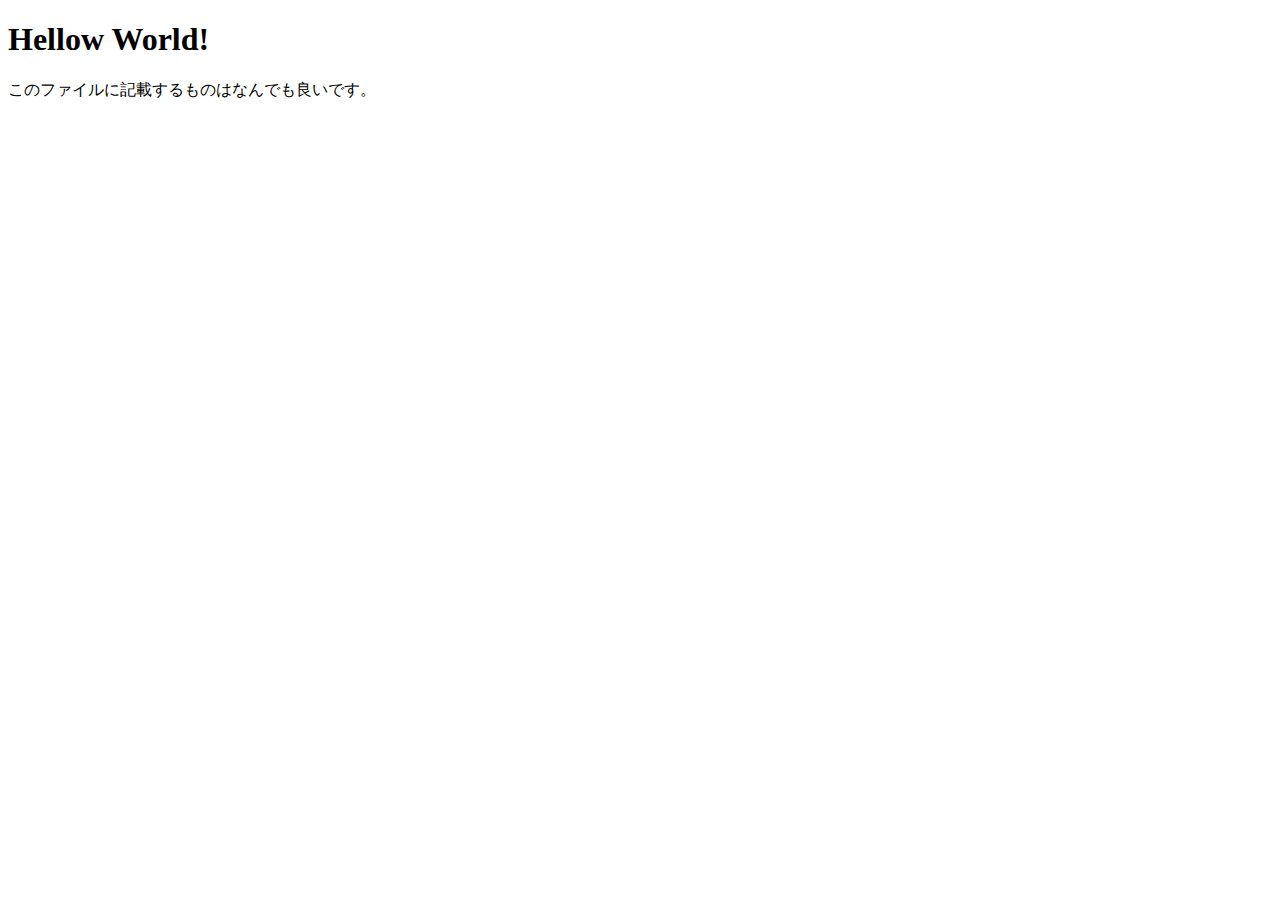
<file: src/php05/index.html>
<!DOCTYPE html>
<html lang="en">

<head>
    <meta charset="UTF-8">
    <meta http-equiv="X-UA-Compatible" content="IE=edge">
    <meta name="viewport" content="width=device-width, initial-scale=1.0">
    <title>Document</title>
</head>

<body>
    <H1>Hellow World!</H1>
    <p>このファイルに記載するものはなんでも良いです。</p>
</body>

</html>
</file>
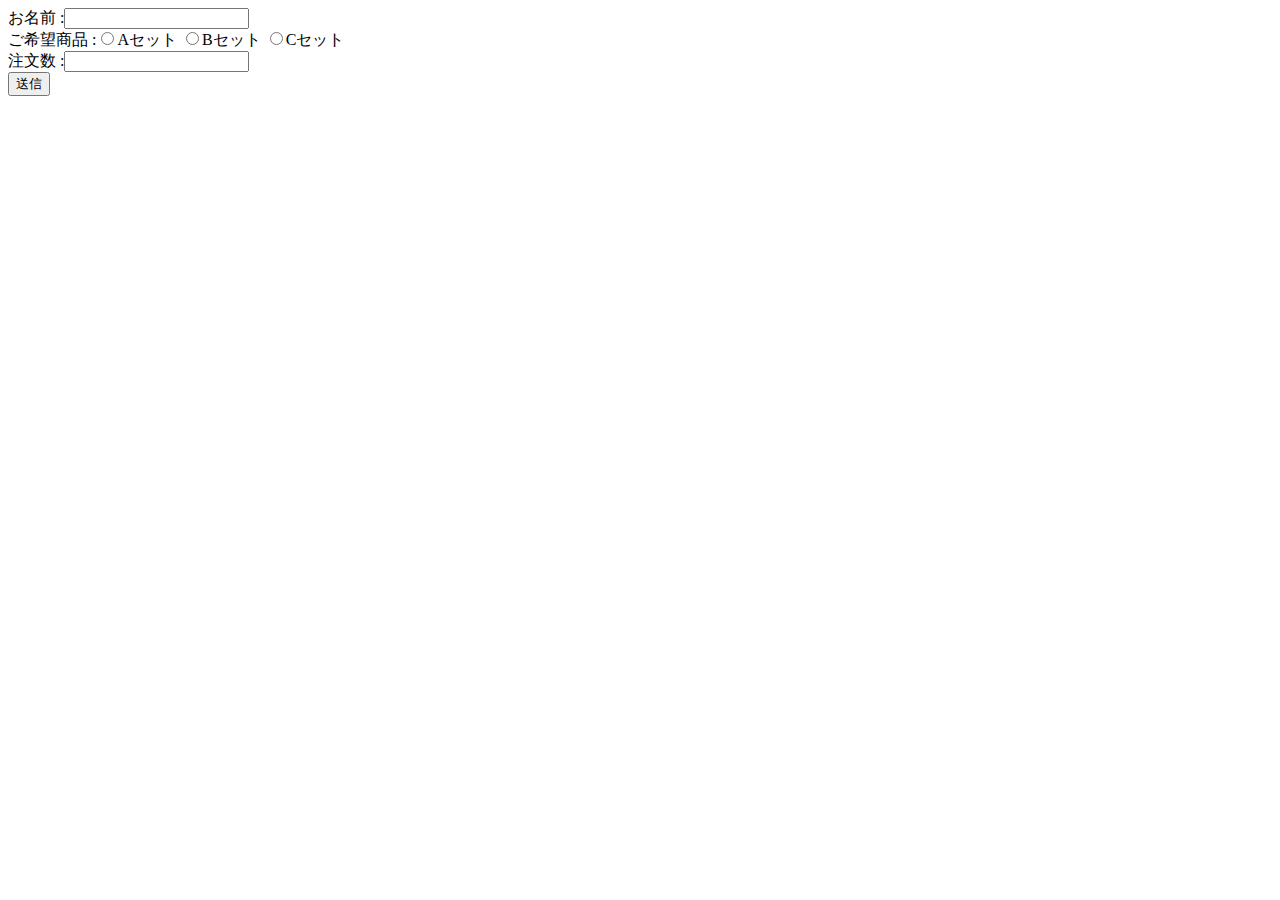
<file: src/php01/config/index.html>
<!DOCTYPE html>
<html lang="ja">
<head>
    <meta charset="UTF-8">
    <meta name="viewport" content="width=device-width, initial-scale=1.0">
    <title>Document</title>
</head>
<body>
    <form action="result.php" method="POST">
    <label>お名前 :<input type="text" name="name"></label>
        <br />
    <label>ご希望商品 :<input type="radio" name="choices" value="Aセット">Aセット
    <input type="radio" name="choices" value="Bセット">Bセット
    <input type="radio" name="choices" value="Cセット">Cセット
    </label>
        <br />
    <label>注文数 :<input type="number" name="orders"></label>
        <br />
    <input type="submit" name="submit" value="送信" />


    </form>    
</body>
</html>
</file>
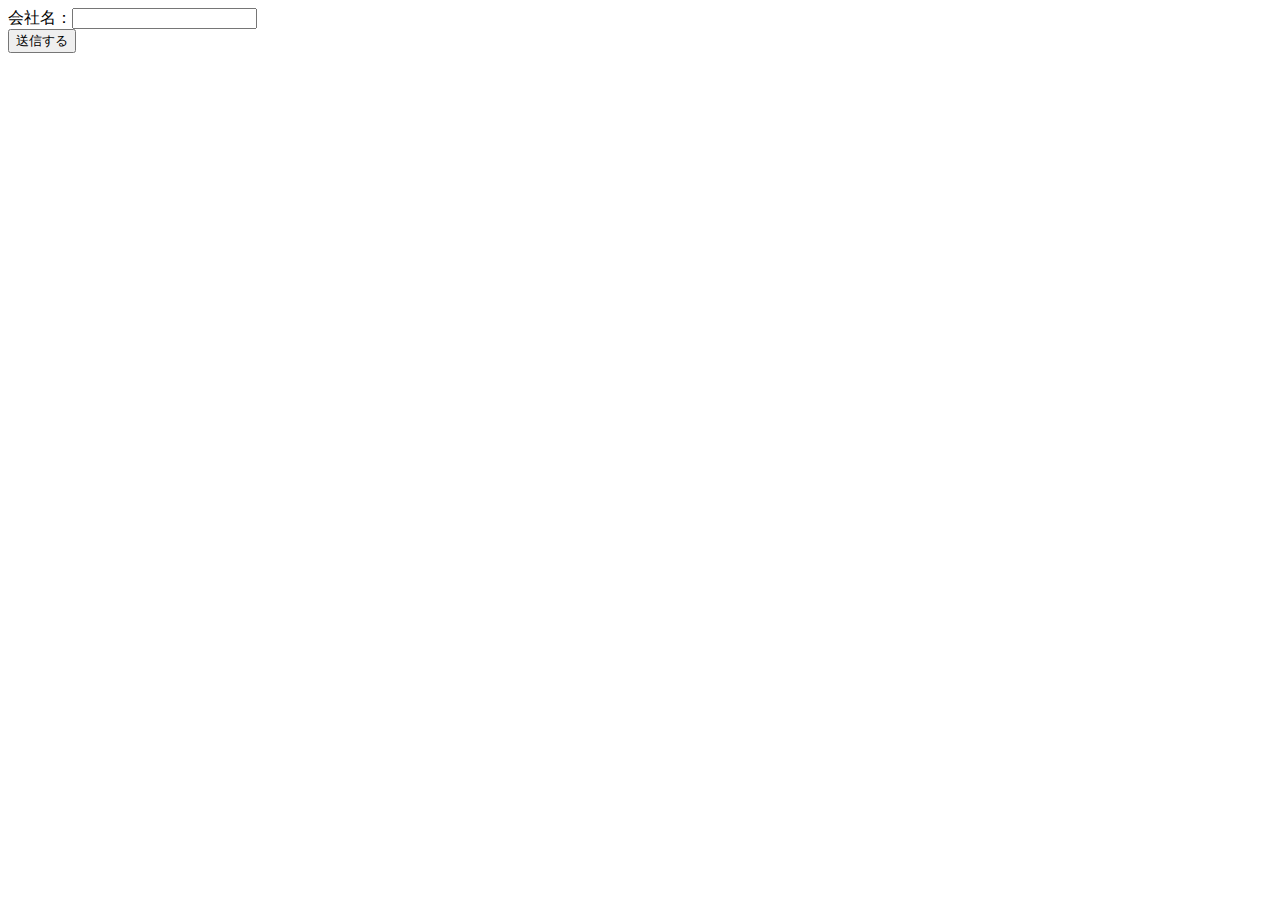
<file: src/php01/config/course.html>
<!DOCTYPE html>
<html lang="ja">
<head>
    <meta charset="UTF-8">
    <meta name="viewport" content="width=device-width, initial-scale=1.0">
    <title>Document</title>
</head>
<body>
         <form action="course.php" method="GET">
                <label>会社名：<input type="text" name="company"></label>
                <br />
                <input type="submit" name="submit" value="送信する" />
            </form>
</body>
</html>
</file>
